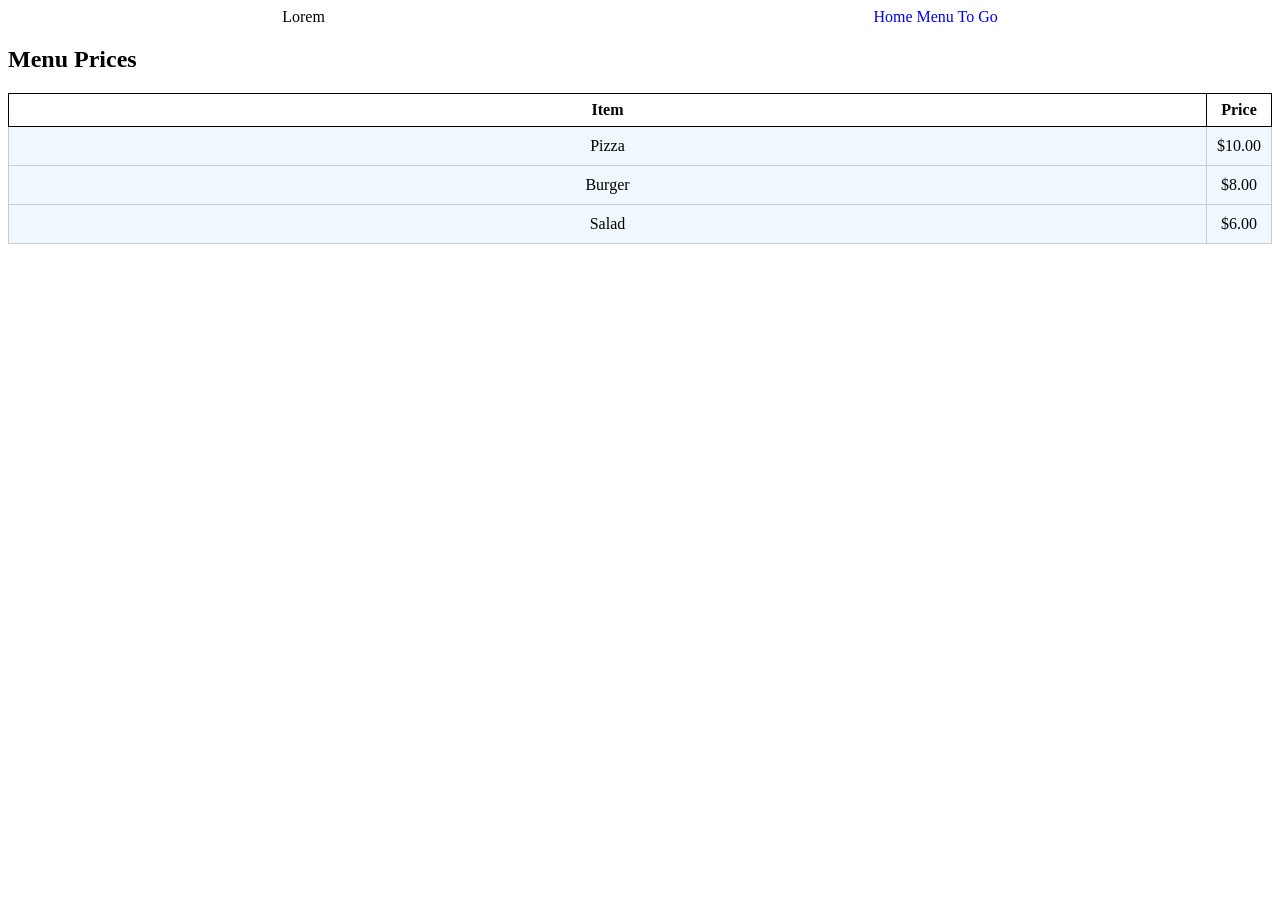
<file: menu.html>
<!DOCTYPE html>
<html lang="en">
<head>
    <meta charset="UTF-8">
    <meta name="viewport" content="width=device-width, initial-scale=1.0">
    <link rel="stylesheet" href="mystyle.css">
    <title>Restaurant</title>
</head>
<body>
    <header class="site.init">
        <div class="navigation-bar">
            <div>Lorem</div>
            <nav>
                <a href="index.html">Home</a>
                <a href="menu.html">Menu</a>
                <a href="togo.html">To Go</a>
            </nav>
        </div>
    </header>
    <main>
        <h2>Menu Prices</h2>
        <table class="menu-table">
            <thread>
                <tr>
                    <th>Item</th>
                    <th>Price</th>
                </tr>               
            </thread>
            <tbody>
                <tr>
                    <td>Pizza</td>
                    <td>$10.00</td>
                </tr>
                <tr>
                    <td>Burger</td>
                    <td>$8.00</td>
                </tr>
                <tr>
                    <td>Salad</td>
                    <td>$6.00</td>
                </tr>
            </tbody>
        </table>
    </main>
</body>
</html>
</file>
<file: mystyle.css>
/*global*/
body{
    background-color: beige
    font-family; cambria;
}
a{
    color; black;
    text-decoration: none;
}

/*utilities*/


/*header*/
.site.init{
    height: 150px;
}
.navigation-bar{
    display: flex;
    justify-content: space-around;
    align-items: center;
}

/*menu*/
.menu-table,td,th{
    width: 100%;
    border: 1px solid black;
    border-collapse: collapse;
}
.menu-table th{
    width: 200px;
    height: 30px;
}
.menu-table td{
    border: 1px solid #ccc;
    padding: 10px;
    text-align: center;
    background-color: aliceblue;
}
</file>
